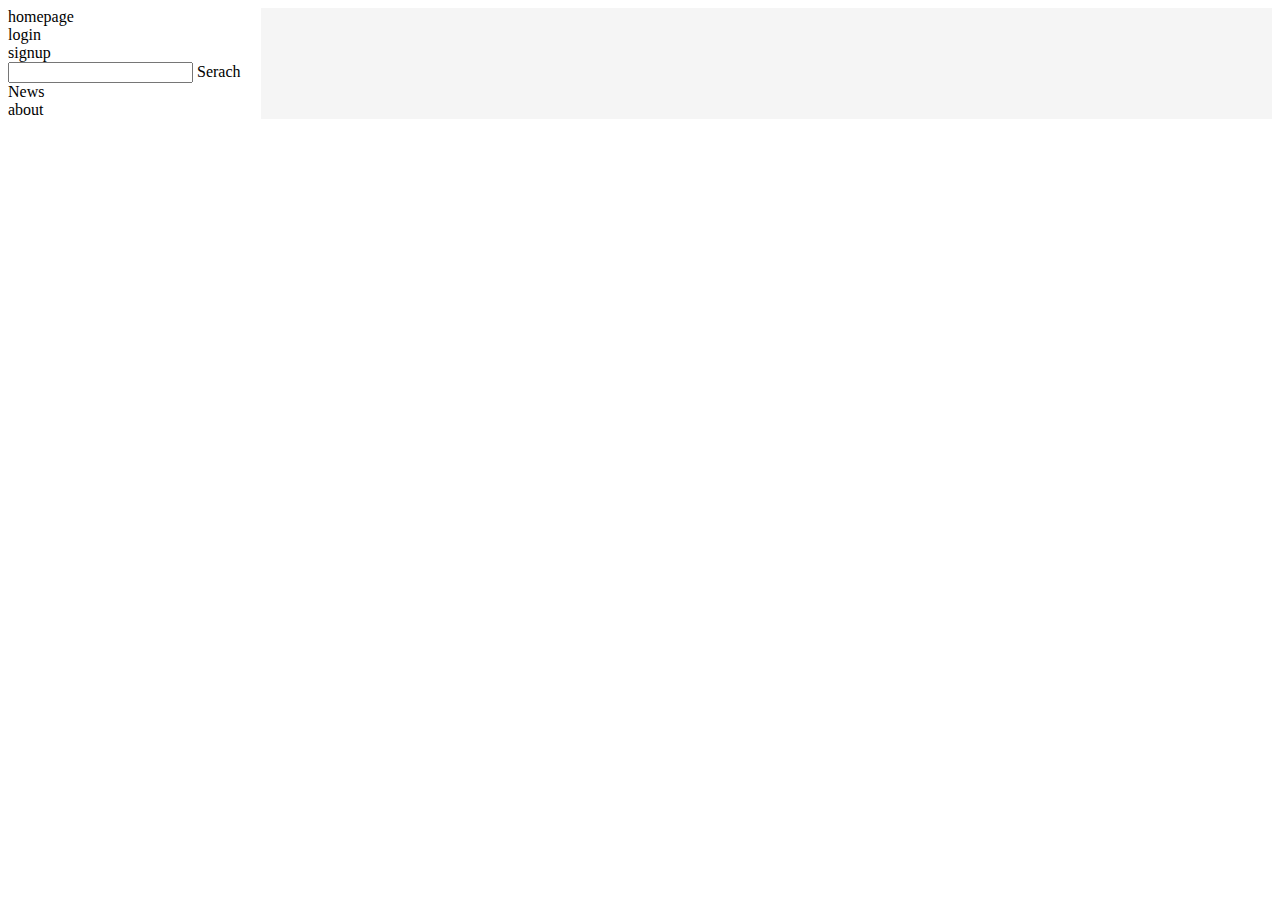
<file: news.html>
<!DOCTYPE html>
<html lang="en">
  <head>
    <meta charset="UTF-8" />
    <meta http-equiv="X-UA-Compatible" content="IE=edge" />
    <meta name="viewport" content="width=device-width, initial-scale=1.0" />
    <title>Document</title>
  <link rel="stylesheet" href="./styles/main.css">
  </head>

  <body>
    <!--DO NOT CHANGE THIS ID's-->

    <div id="container">
      <div id="sidebar">
        <!--add your sidebar component here-->
      </div>

      <div id="main">
        <!--DO NOT CHANGE THIS ID's-->
        <!--Show the clicked article in detailed format here ONLY-->
      </div>
    </div>
  </body>
</html>
<script type="module">
  import sidebar from "./components/sidebar.js"
  var sidebard= document.getElementById('sidebar')
  sidebard.innerHTML=sidebar()

  var data = JSON.parse(localStorage.getItem('article'))
  console.log("data",data)
showdata(data)

  function showdata(d){
    var showitems = document.getElementById('main')
   var div = document.createElement('div')
   showitems.append(div)

   var image = document.createElement('img')
   image.src = d.urlToImage
   div.append(image)

   var title =document.createElement('p')
   title.innerText="content:"+ d.content
   div.append(title)

   var author =document.createElement('p')
   author.innerText="author"+d.author
   div.append(title)

   var description =document.createElement('p')
   description.innerText ="description"+ d.description 
   div.append(title)

  }

</script>
</file>
<file: styles/main.css>
#container{
    display: flex;

    
}
#sidebar{
    flex: 2;
   
}
#main{
    flex: 8;
  
    display: grid;
    grid-template-columns: repeat(3,1fr);
    gap: 10px;
    background-color:whitesmoke;
}
img{
  height: 300px;
  width: 300px;
}

image{
    height: 300px;
    
  }
  P{
      color:grey;
      font-size: 10px;
  }
</file>
